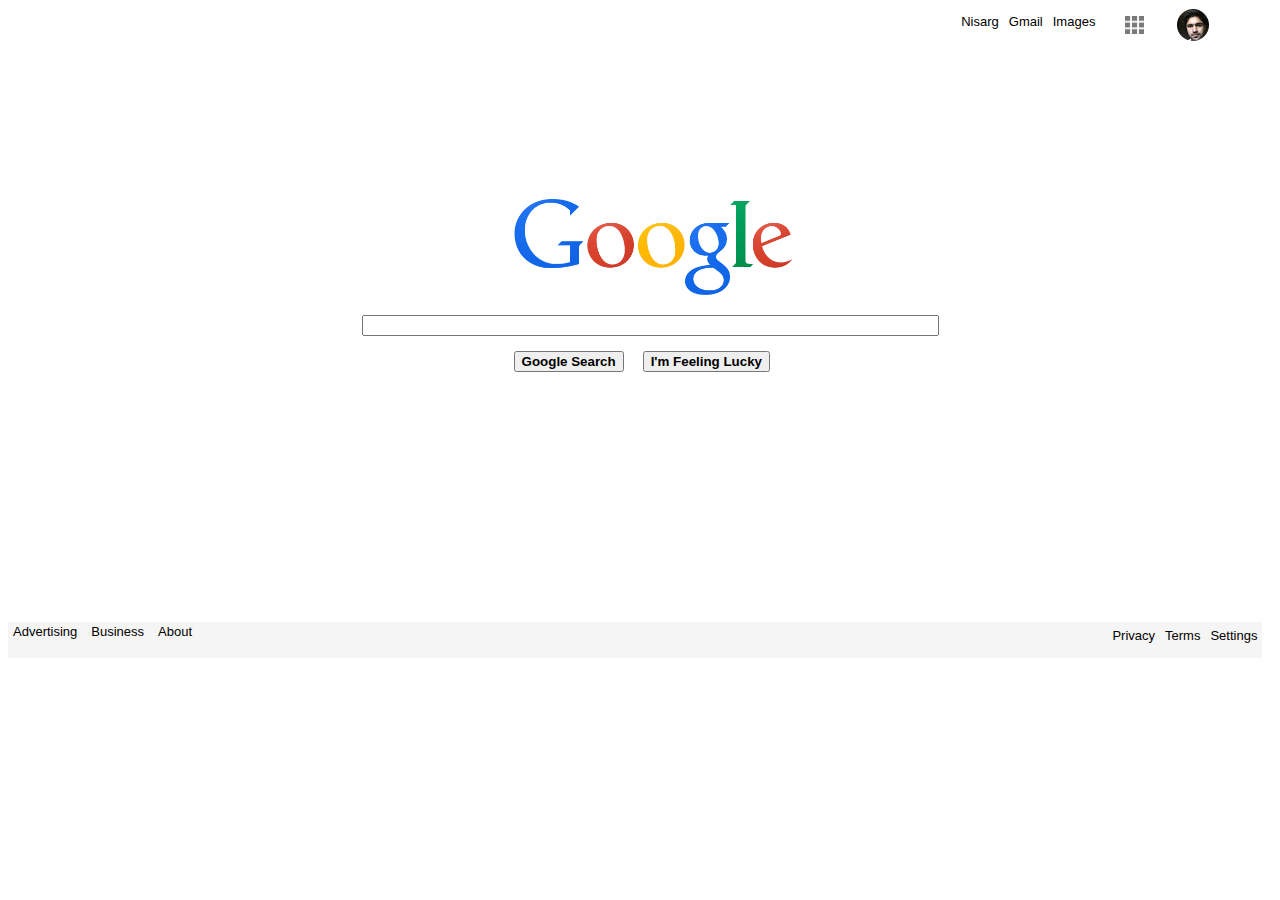
<file: google-homepage/index.html>
<!DOCTYPE html>
<html>
  <head>
    <link type="text/css" rel="stylesheet" href="stylesheet.css"/>
    <title> Google Webpage </title>
  </head>
  <body>
    <div id="navbar">
      <ul>
        <li class="right"><a href="#"><img id="image" src="images/myImage.jpg"/></a></li>
        <li class="right"><a href="#"><img id="apps" src="images/apps.png"/></a></li>
        <li class="right"><a href="#">Images</a></li>
        <li class="right"><a href="#">Gmail</a></li>
        <li class="right"><a href="#">Nisarg</a></li>
      </ul>
    </div>
    <img id="google"src="images/google.png"/>
    <form action="#" method="get" name="myForm">
      <input id="bar" type="text"></br>
      <input id="search" type="submit" name="searchButton" value="Google Search">
      <input id="lucky" type="submit" name="luckyButton" value="I'm Feeling Lucky">
    </form>
    <div id="footer">
      <ul>
        <li class="left"><a href="#">Advertising</a></li>
        <li class="left"><a href="#">Business</a></li>
        <li class="left"><a href="#">About</a></li>
        <li class="right"><a href="#">Settings</a></li>
        <li class="right"><a href="#">Terms</a></li>
        <li class="right"><a href="#">Privacy</a></li>
      </ul>
    </div>
  </body>
</html>
</file>
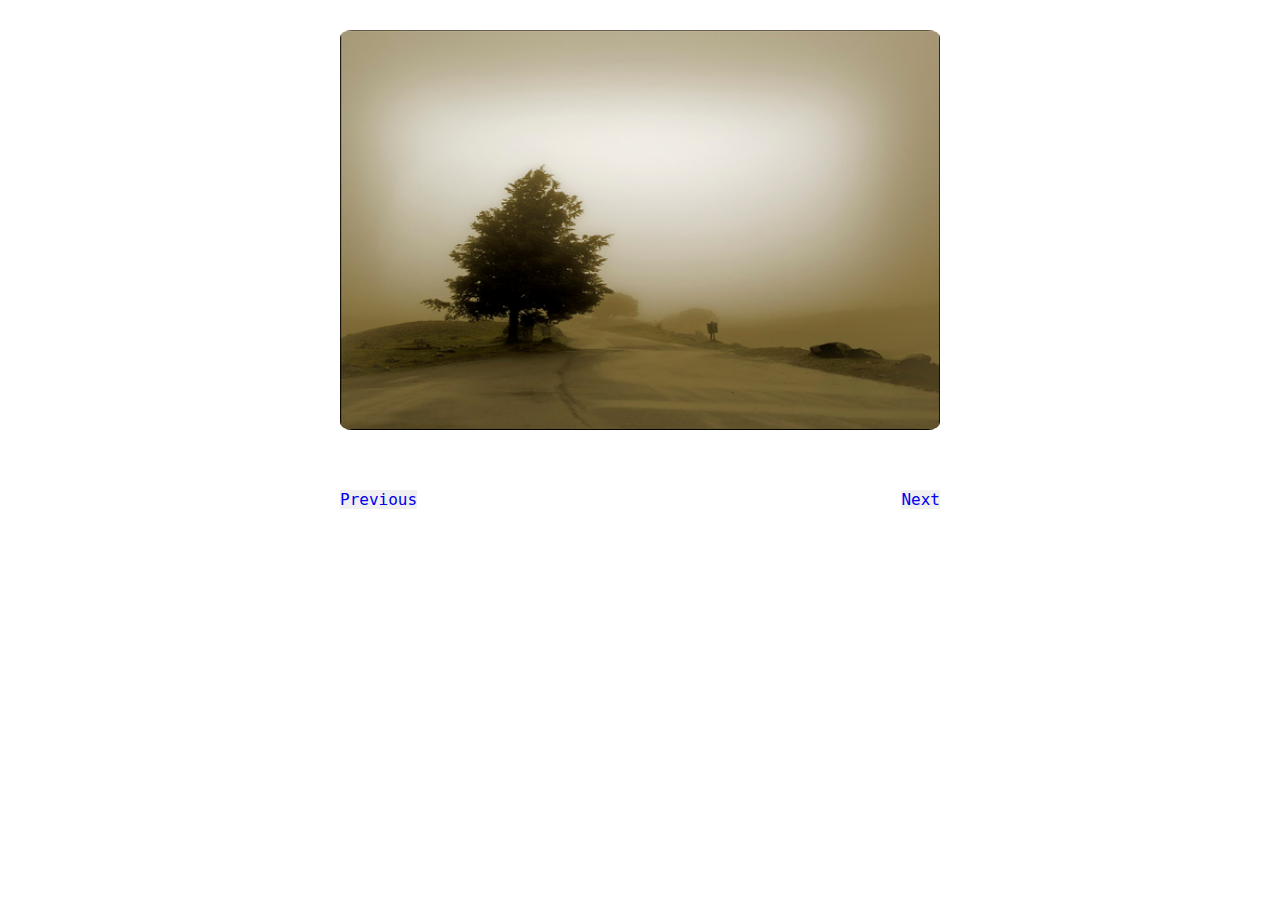
<file: jQuery_Image_Slider/index.html>
<!DOCTYPE html>
<html>
  <head>
    <title>Slider!</title>
    <link type="text/css" rel="stylesheet" href="css/stylesheet.css"/>
  </head>
  <body>
    <div class="wrapper">
      <div id="slider">
        <img id="1" src="images/nostalgia(1).jpg"/>
        <img id="2" src="images/nostalgia(2).jpg"/>
        <img id="3" src="images/nostalgia(3).jpg"/>
        <img id="4" src="images/nostalgia(4).jpg"/>
        <img id="5" src="images/nostalgia(5).jpg"/>
      </div>
      <a class="left" href="#" onclick="prev(); return false;">Previous</a>
      <a class="right" href="#" onclick="next(); return false;">Next</a>
    </div>
    <script type="text/javascript" src="javascript/jquery.js"></script>
    <script type="text/javascript" src="javascript/slider.js"></script>

  </body>
</html>
</file>
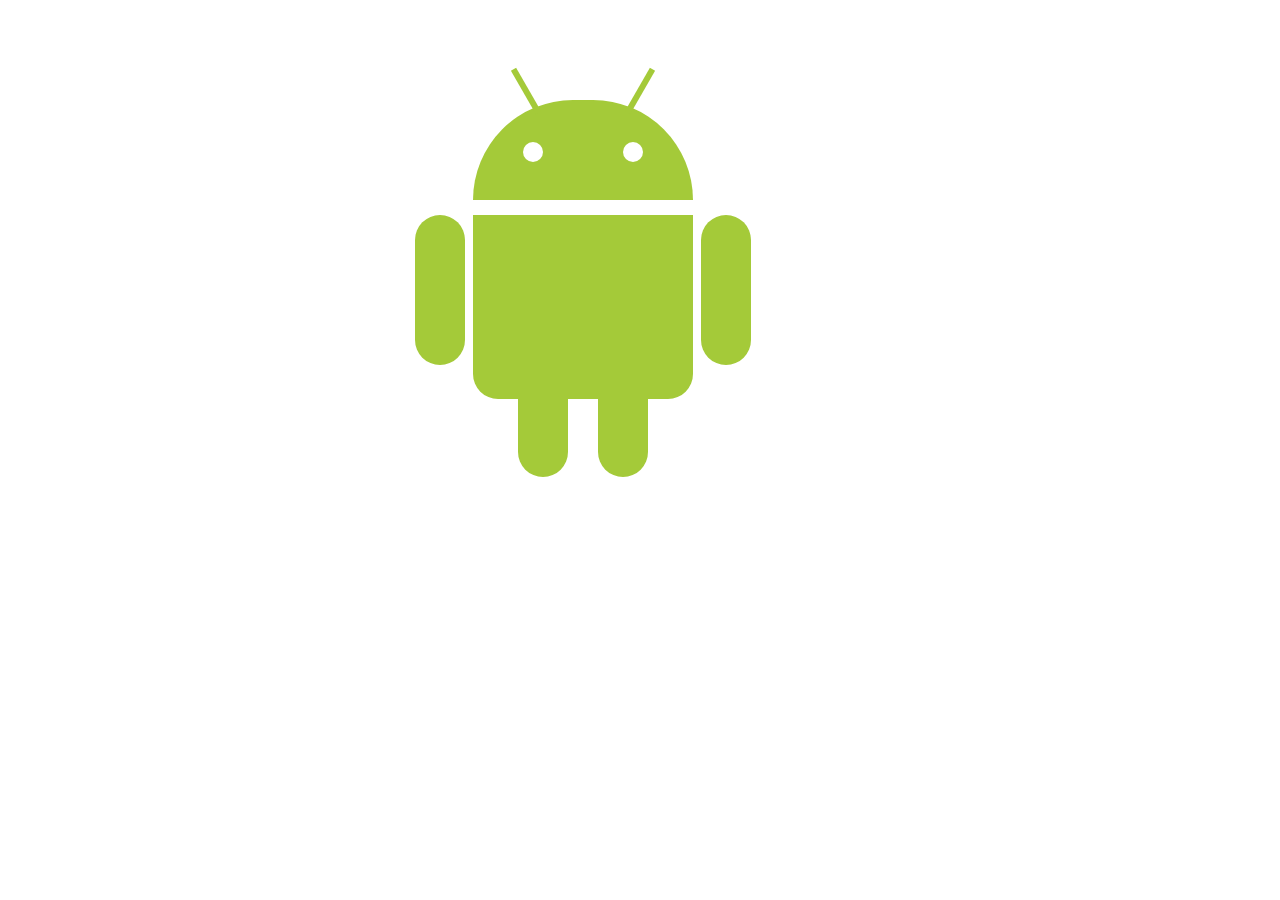
<file: android_logo/android.html>
<!DOCTYPE html>
<html>
  <head>
    <link type="text/css" rel="stylesheet" href="androidStylesheet.css"/>
    <title> Android Logo using CSS </title>
  </head>
  <body>
      <div class="android">
        <div class="head">
          <div class="l_ant"> </div>
          <div class="r_ant"> </div>
          <div class="l_eye"> </div>
          <div class="r_eye"> </div>
        </div>
        <div class="body">
          <div class="l_arm"> </div>
          <div class="r_arm"> </div>
          <div class="l_leg"> </div>
          <div class="r_leg"> </div>
        </div>
      </div>
    </body>
</html>
</file>
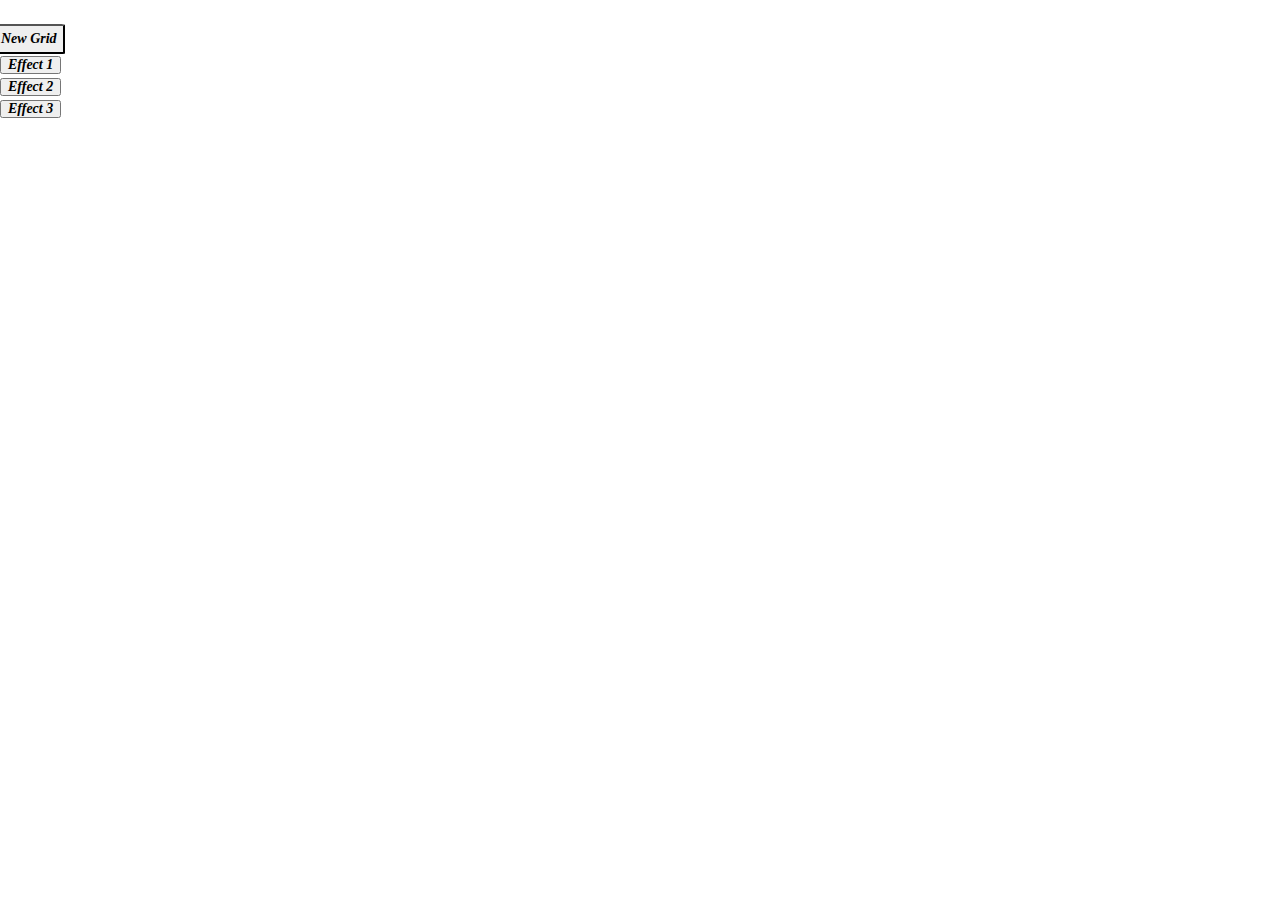
<file: etch_a_sketch/grid.html>
<!DOCTYPE HTML>
<html>
  <head>
    <title>Etch-A-Sketch</title>
    <script src="jquery.js"></script>
    <script src="script.js"></script>
    <link type="text/css" rel="stylesheet" href="stylesheet.css"/>
  </head>
  <body>
    <div id="click">
      <button id="clickBtn" onclick="clearGrid()"><p>New Grid</p></button></br>
      <button id="type1" onclick="init1()"> <p>Effect 1</p> </button></br>
      <button id="type2" onclick="init2()"> <p>Effect 2</p> </button></br>
      <button id="type3" onclick="init3()"> <p>Effect 3</p> </button></br>
    </div>
    <div id="container">
    </div>
  </body>
</html>
</file>
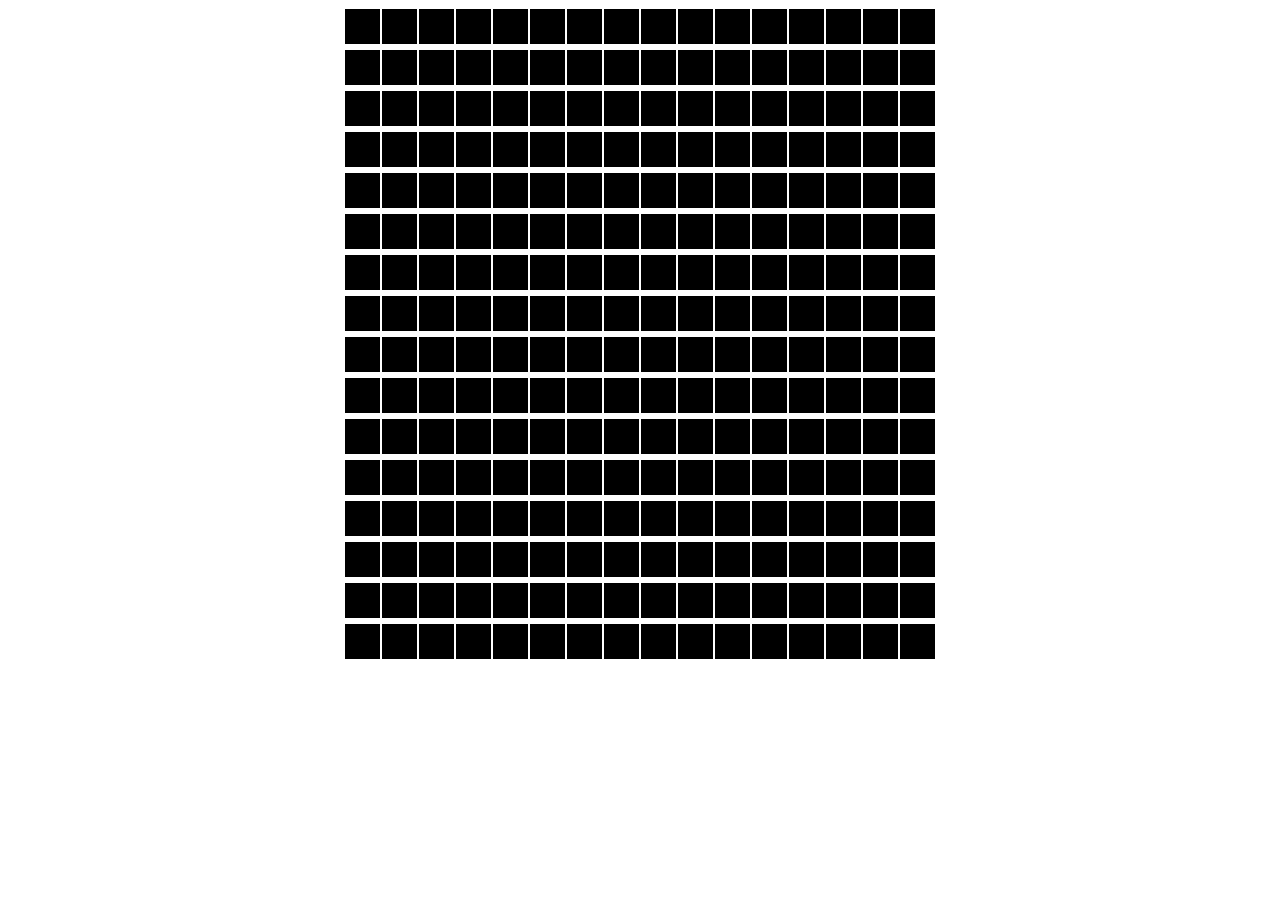
<file: magic_grid/grid.html>
<!DOCTYPE HTML>
<html>
  <head>
    <title>Etch-A-Sketch</title>
    <script src="jquery.js"></script>
    <script src="script.js"></script>
    <link type="text/css" rel="stylesheet" href="stylesheet.css"/>
  </head>
  <body>
    <div id="container">
    </div>
  </body>
</html>
</file>
<file: google-homepage/stylesheet.css>
#navbar {
  width: 98%;
  height: 6%;
  margin-top: 0;
  padding-top: 0;
  position: absolute;
}

#apps {
    margin-top: 4px;
    margin-left: 20px;
    width: 13%;
    height: 13%;
    padding: 0;
    margin-right: -28px;
}

#image {
    border-radius: 50%;
    margin: 0;
    padding: 0;
    margin-left: -80px;
    margin-top: -3px;
}

#google {
  width: 22%;
  height: 15%;
  margin-left: 40%;
  margin-top: 15%;
}

#bar {
  width: 45%;
  margin-left: 28%;
  margin-top: 15px;
}

#search {
  margin-left: 40%;
  margin-top: 15px;
  font-weight: bold;
}

#lucky {
  margin-left: 15px;
  font-weight: bold;
}

#footer {
  margin-top: 250px;
  width: 98%;
  height: 4%;
  background-color: #F5F5F5;
  position: absolute;
}

ul {
  list-style-type: none;
  margin:0;
  padding: 0;
}

li {
  display: inline;
  margin: 5px;
  margin-top: 4px;
}

.right {
  float: right;
}

a {
  text-decoration: none;
  font-family: arial;
  color: black;
  font-size: 13px;
}
</file>
<file: jQuery_Image_Slider/css/stylesheet.css>
.wrapper {
  margin: 0 auto;
  text-align: center;
  width: 600px;
}

p {
    font-family: monospace;
    font-style: italic;
    background-color: #F0F0F0;
    font-size: 16px;
}

#slider {
  width: 600px;
  height: 400px;
  overflow: hidden;
  margin: 30px auto;
}

#slider > img {
  width: 600px;
  height: 400px;
  display: none;
  border-radius: 2%;
}

a {
  text-decoration: none;
  font-family: monospace;
  background-color: #F0F0F0;
  font-size: 16px;
  margin-top: 30px;
}

a.left {
  float: left;
}

a.right {
  float: right;
}
</file>
<file: android_logo/androidStylesheet.css>
div {
  margin: 0; padding: 0;
}

div div {
  background: #A4CA39;
  position: relative;

}

.android {
    height: 404px; width: 334px;
    margin: 100px auto;

}

.head {
    width: 220px; height: 100px;
    border-radius: 110px 110px 0 0;
}

.l_eye, .r_eye{
  background: #fff;
  width: 20px; height: 20px;
  position: absolute;
  top: 42px;
  border-radius: 10px;
}

.l_eye{
  left: 50px;
}

.r_eye{
  right: 50px;
}

.l_ant, .r_ant {
  width: 6px; height: 50px;
  position: absolute; top: -34px;
}

.l_ant{
  left: 50px;
  transform: rotate(-30deg);
}

.r_ant{
  right: 50px;
  transform: rotate(30deg);
}

.body{
  width: 220px; height: 184px;
  top: 15px;
  border-radius: 0 0 25px 25px;
}

.l_arm, .r_arm, .l_leg, .r_leg {
  width: 50px; position: absolute;
}

.l_arm, .r_arm {
  height: 150px;
  border-radius: 25px;
}

.l_leg, .r_leg {
  height: 80px; top: 182px;
  border-radius: 0 0 25px 25px;
}

.l_arm {
  left: -58px;
}

.r_arm {
  right: -58px;
}

.l_leg {
  left: 45px;
}

.r_leg{
  right: 45px;
}

.head:hover{
  transform: rotate(-5deg) translate(-4px, -8px);
}

.l_arm:hover{
  transform: rotate(15deg)translate(-14px, 0);
}

.r_arm:hover{
  transform: rotate(-15deg)translate(14px, 0);
}
</file>
<file: etch_a_sketch/stylesheet.css>
#container {
  width: 1000px;
  height: 650px;
  text-align: center;
  margin:auto;
}

#click {
  margin: 10px;
  margin-left: 10px;
  height: 80px;
  text-align: center;
  float: left;
  margin-left: -10px;
}

#click #clickBtn {
  border-radius: 5%;
  height: 30px;
  margin-top: 6px;
  margin-left: -5px;
  text-align: center;
}

#click #type1 {
  float:left;
  margin:2px;
}

#click #type2 {
  float:left;
  margin-left: -10px;
  margin:2px;
}

#click #type3 {
  float:left;
  margin:2px;
}

p {
      font-family: Tahoma;
      font-style: oblique;
      font-weight: bold;
      font-size: 14px;
      margin-top: -2px;
      margin-bottom: -2px;
}

.grid {
  padding: 0;
  background-color: black;
  display: inline-block;
}
</file>
<file: magic_grid/stylesheet.css>
#container {
  width: 100%;
  height: 100%;
  text-align: center;
}

.grid {
  width: 35px;
  height: 35px;
  margin: 1px;
  padding: 0;
  background-color: black;
  display: inline-block;
}
</file>
